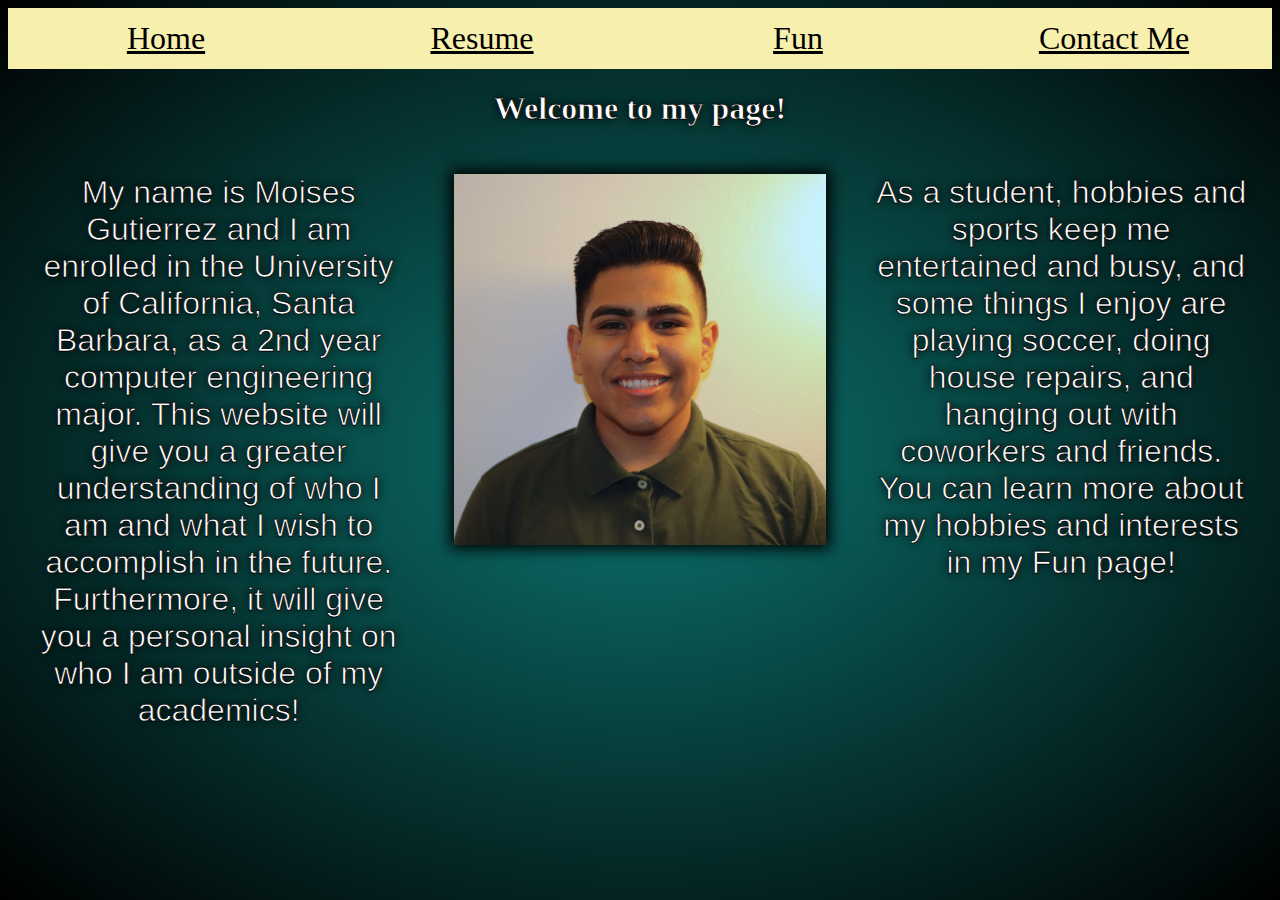
<file: index.html>
<html>
<head>
<title>Moises Gutierrez</title>
<link rel="stylesheet" type="text/css" href="./styles.css">
</head>
<body style = "background-image: radial-gradient(#0c7570, black);">

<div class = "header">
    <a href = "index.html">Home</a>
    <a href = "resume.html">Resume</a>
    <a href = "fun.html">Fun</a>
    <a href = "contactMe.html">Contact Me</a>
</div>

<h1 class = "center" style ="
    text-align: center;
    width: 75%
    font-size:40px;
    color: white;
    -webkit-text-stroke-width: .75px;
    -webkit-text-stroke-color: black;
    text-shadow: 0px 0px 10px black;
    
    ">
    Welcome to my page! <br />
</h1>

<div class = "row" >
    <div class = "column" style = " font-size:32px; text-align:center; font-family: sans-serif; color: white; -webkit-text-stroke-width: .75px;
    -webkit-text-stroke-color: black; text-shadow: 0px 0px 10px black;">
    My name is Moises Gutierrez and I am enrolled in the University of California, Santa Barbara, as a 2nd year computer engineering major. This website will give you a greater understanding of who I am and what I wish to accomplish in the future. Furthermore, it will give you a personal insight on who I am outside of my academics!
    </div>
    <div class = "column">
        <img src="./assets/photoshothead.jpg" alt="Personal Headshot" class = "center" style = "width: 100%; box-shadow: 0px 0px 14px 4px black;" >
        </div>
    <div class = "column" style = "font-size:32px; text-align:center; font-family: sans-serif; color: white; -webkit-text-stroke-width: .75px;
    -webkit-text-stroke-color: black; text-shadow: 0px 0px 10px black;">
        As a student, hobbies and sports keep me entertained and busy, and some things I enjoy are playing soccer, doing house repairs, and hanging out with coworkers and friends. You can learn more about my hobbies and interests in my Fun page!
        </div>
</div>


</body>
</html>
</file>
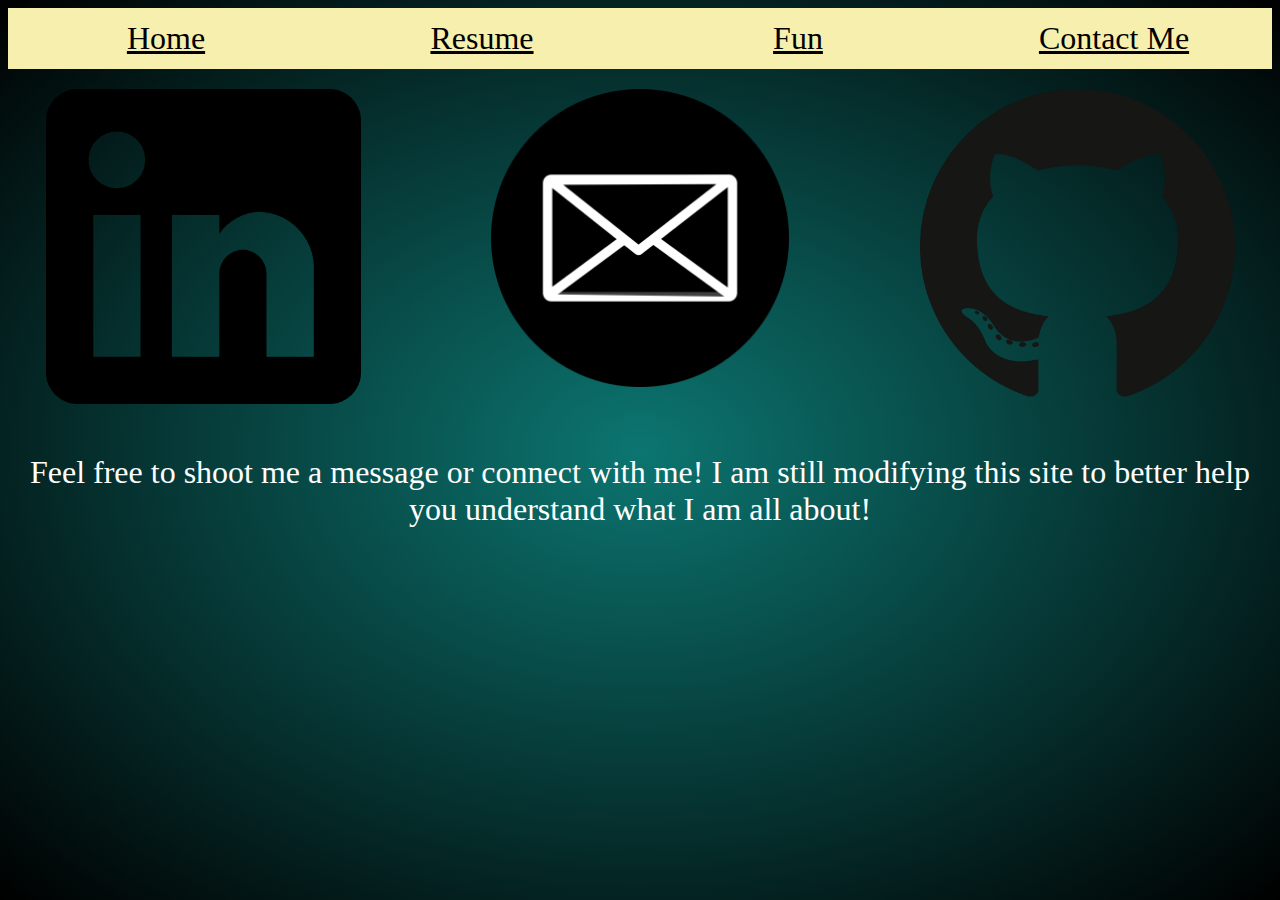
<file: contactMe.html>
<html>
    <head>
        <title>Contact Me</title>
        <link rel="stylesheet" type="text/css" href="./styles.css">
    </head>

<body style = "background-image: radial-gradient(#0c7570, black);">

<style>

.box{
    display: flex;
    margin: 20px;
    justify-content: space-between;
    padding-bottom: 30px;
  }
.box img {
   display: block;
   width: 80%;
   min-width:100px;
   max-width: 350px; /*actual image width*/
   height: auto; /* maintain aspect ratio*/
   margin: auto; /*optional centering of image*/
}
.box img:hover{
    background-color: white;
}


</style>

<div class = "header">
    <a href = "index.html">Home</a>
    <a href = "resume.html">Resume</a>
    <a href = "fun.html">Fun</a>
    <a href = "contactMe.html">Contact Me</a>
</div>
<div class = "box">
    <a href = "https://www.linkedin.com/in/moisesgtz">
        <img src="./assets/linked-in.png" alt="LinkedIn" style = "width:90%">
    </a>
    
    <a href = "mailto:moisesgtzv40@gmail.com">
    <img src="./assets/email.png" alt="email" style = "width:85%">
    </a>
    
    <a href = "https://github.com/moisesgtz">
    <img src="./assets/github.png" alt="github" style = "width:90%">
    </a>
    
</div>
<a class = "centercm">
    Feel free to shoot me a message or connect with me! I am still modifying this site to better help you understand what I am all about!
</a>


</body>
</html>
</file>
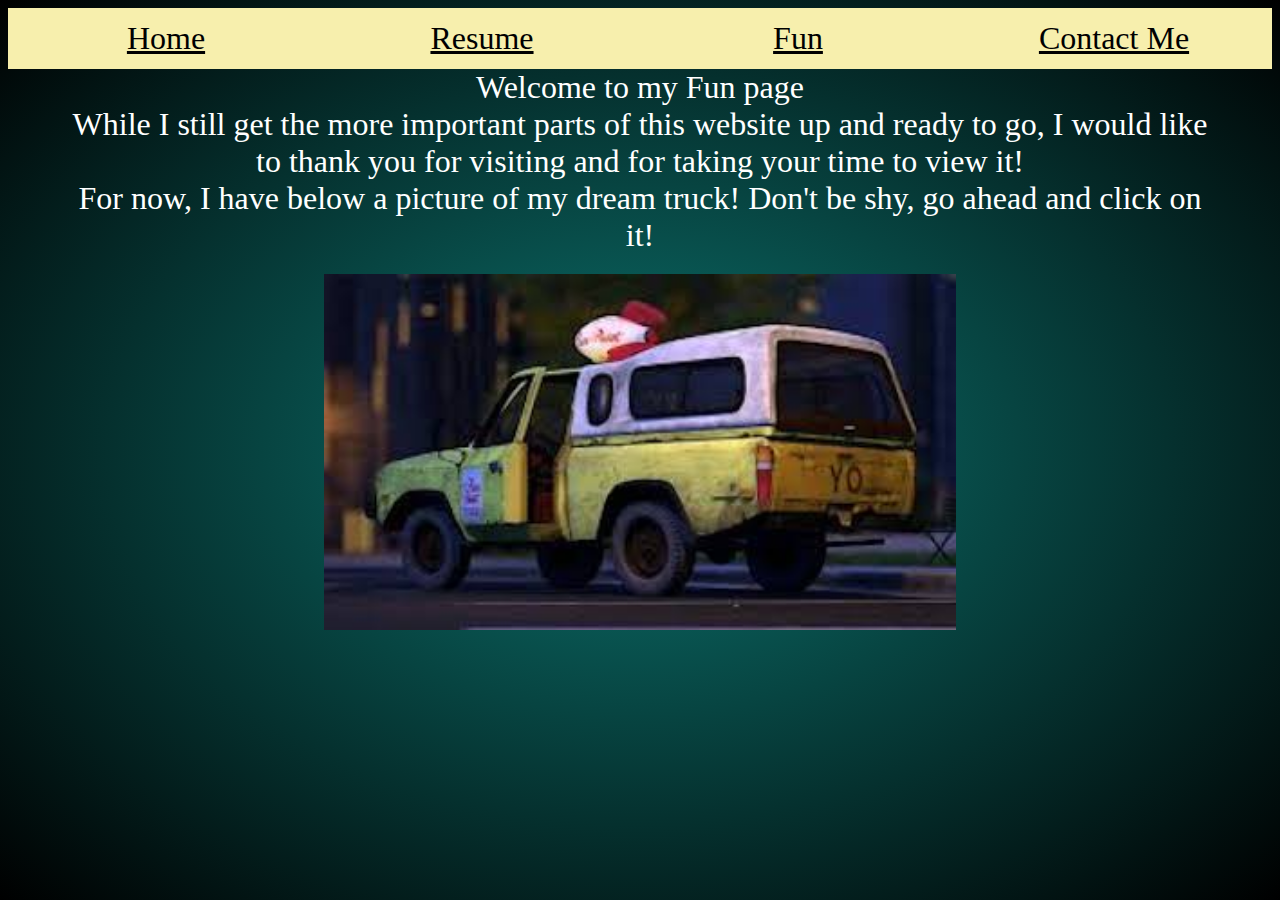
<file: fun.html>
<html>
<head>
<title>Fun</title>
<link rel="stylesheet" type="text/css" href="./styles.css">
</head>
<body style = "background-image: radial-gradient(#0c7570, black);" >
    <style>
        
       
        .center{
            display: block;
            margin-left: auto;
            margin-right: auto;
            width: 90%;
            font-size: 32px;
            color: white;
            text-align: center;
            
            
        }
    .img{
        display: block;
        padding-top: 20px;
        margin-left: auto;
        margin-right:auto;
        width: 50%;
        text-align: center;
    }

        
    </style>
<div class = "header">
    <a href = "index.html">Home</a>
    <a href = "resume.html">Resume</a>
    <a href = "fun.html">Fun</a>
    <a href = "contactMe.html">Contact Me</a>
</div>
<a class = "center" >
    Welcome to my Fun page <br />
    While I still get the more important parts of this website up and ready to go, I would like to thank you for visiting and for taking your time to view it! <br />
   For now, I have below a picture of my dream truck! Don't be shy, go ahead and click on it!
    </a>
<a href="https://www.youtube.com/watch?v=fwK74tH4jxo"><img src="./assets/pptruck.jpeg" alt="Pizza Planet Truck" class = "img"> <br />
    </a>

</body>
</html>
</file>
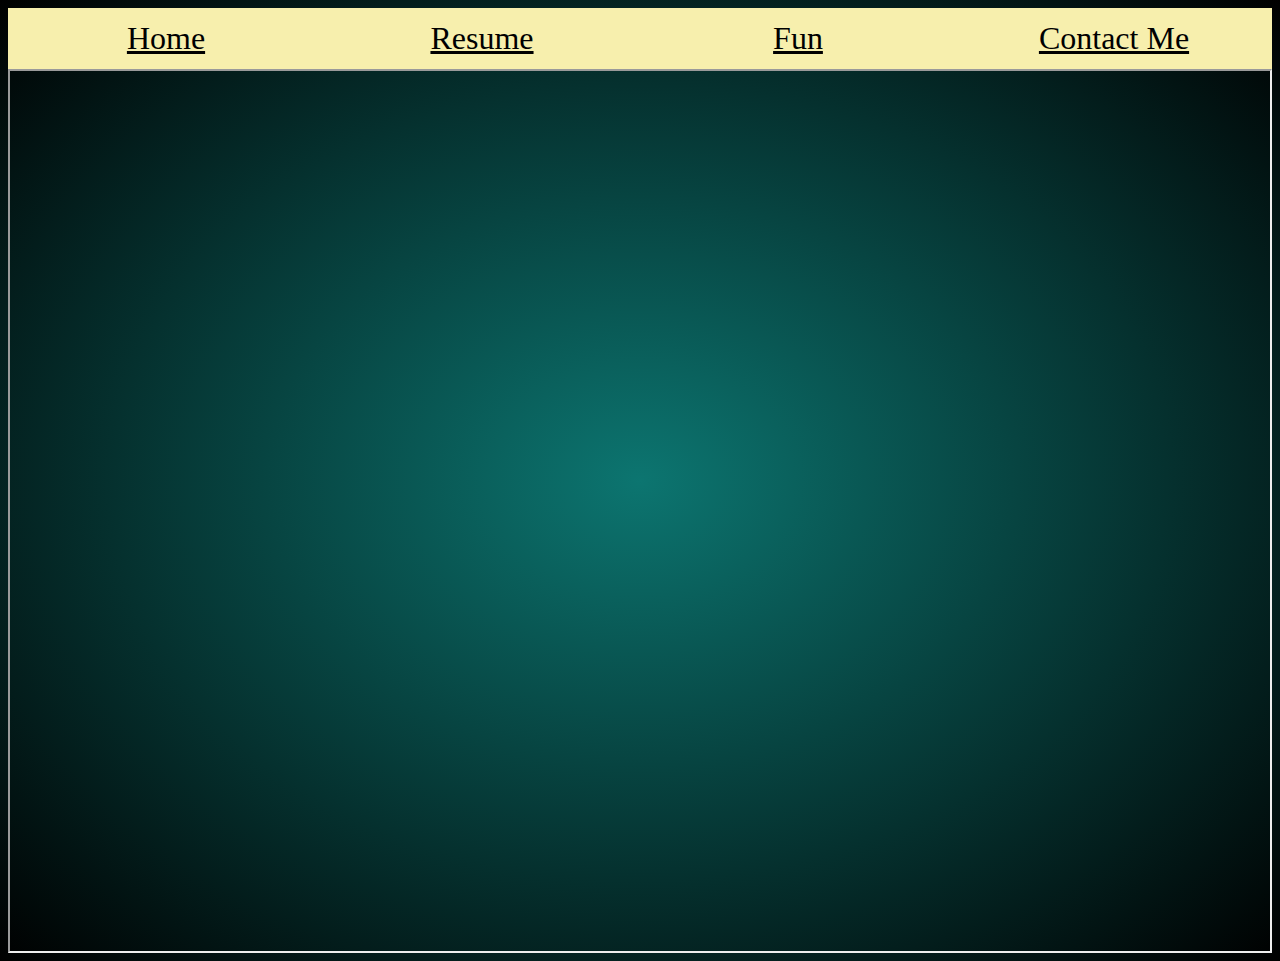
<file: resume.html>
<html>
    <head>
        <title>Resume</title>
        <link rel="stylesheet" type="text/css" href="./styles.css">
    </head>

<body style = "background-image: radial-gradient(#0c7570, black);">
    
<div class = "header">
    <a href = "index.html">Home</a>
    <a href = "resume.html">Resume</a>
    <a href = "fun.html">Fun</a>
    <a href = "contactMe.html">Contact Me</a>
</div>
<iframe src="./assets/resumoi.pdf#toolbar=0" width="100%" height = "100%">
    
</iframe>
</body>
</html>
</file>
<file: styles.css>
.header {
        background-color: #f7efad;
        width: 100%;
        overflow: auto;
    }
.header a{
    float: left;
    text-align: center;
    width: 25%;
    padding: 12px 0;
    transition: all 0.3s ease;
    color: black;
    font-size: 32px;
}
.header a:hover{
    background-color: teal; 
    color: white;
    
    
}
.active{
    background-color: red;
}

.center{
    display: block;
    margin-left: auto;
    margin-right: auto;
    width: 50%;
    
}

* {
     box-sizing: border-box;
   }

.column {
  float: left;
  width: 33.33%;
  padding: 25px;
}
.row{
  content: "";
  clear: both;
  display: table;
  justify-content: space-between;
  
}


.centercm{
    display: block;
    margin-left: auto;
    margin-right: auto;
    width: 100%;
    font-family: serif;
    text-align: center;
    font-size: 32px;
    color: white;
    
    
}
</file>
